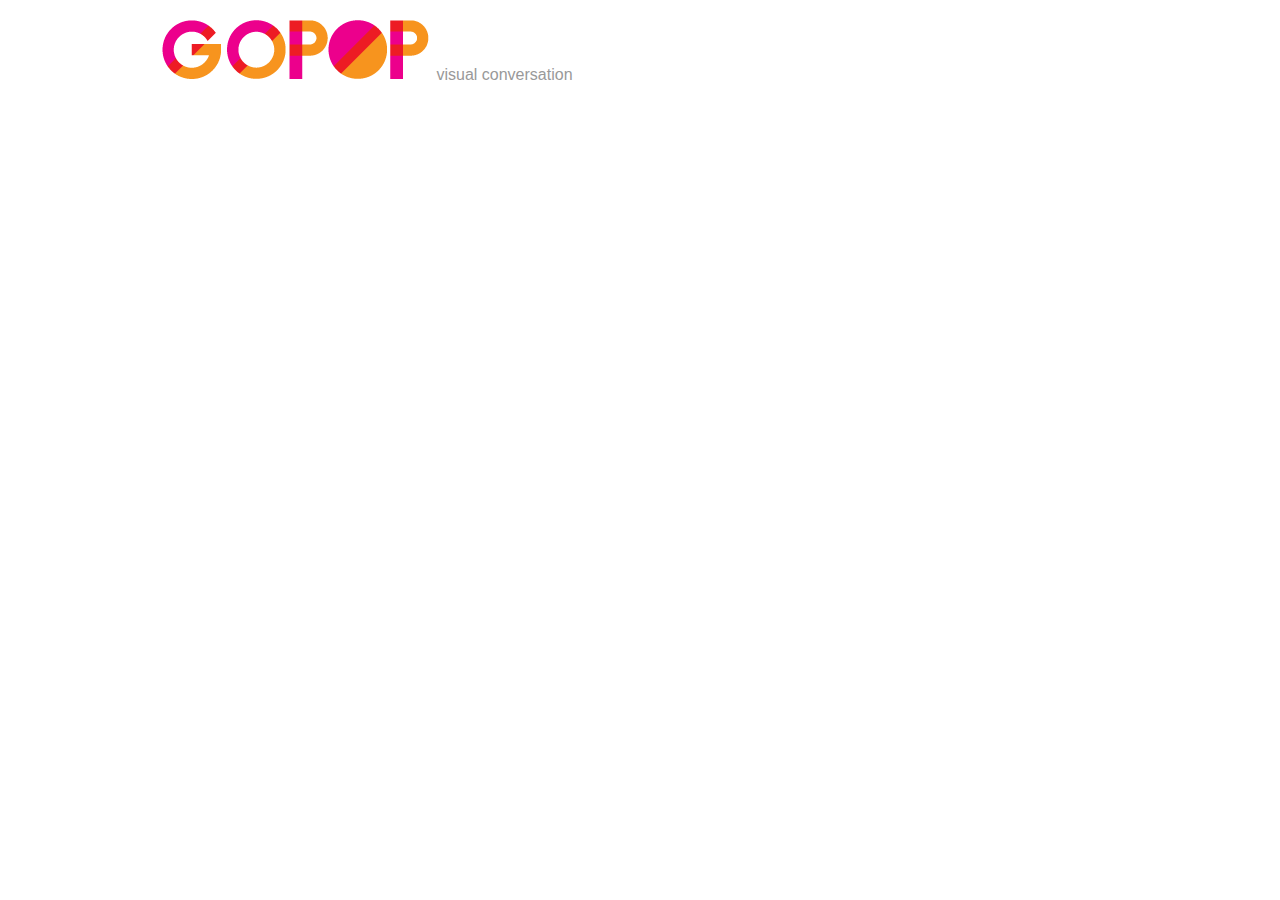
<file: chain.html>
<!DOCTYPE html>
<!--[if lt IE 7]>      <html class="no-js lt-ie9 lt-ie8 lt-ie7"> <![endif]-->
<!--[if IE 7]>         <html class="no-js lt-ie9 lt-ie8"> <![endif]-->
<!--[if IE 8]>         <html class="no-js lt-ie9"> <![endif]-->
<!--[if gt IE 8]><!--> <html class="no-js"> <!--<![endif]-->
    <head>
        <meta charset="utf-8">
        <meta http-equiv="X-UA-Compatible" content="IE=edge">
        <title>GoPop</title>
        <meta name="description" content="">
        <meta name="viewport" content="width=device-width, initial-scale=1">

        <!-- Place favicon.ico and apple-touch-icon.png in the root directory -->

        <link rel="stylesheet" href="css/style.css">
        <script src="js/vendor/modernizr-2.6.2.min.js"></script>
    </head>
    <body>
        <div class="wrapper post-chain-wrapper">
            <header>
                <div class="container">
                    <a href="http://gopop.co"><img class="head-logo" src="images/gopop-logo-60.png"/></a>
                    <span class="tagline">visual conversation</span>
                </div>
            </header>

            <div id="chain-wrapper">
                <ul></ul>
            </div>

        </div>

        <script src="//ajax.googleapis.com/ajax/libs/jquery/1.10.2/jquery.min.js"></script>
        <script>window.jQuery || document.write('<script src="js/vendor/jquery-1.10.2.min.js"><\/script>')</script>
        <script src="js/vendor/underscore.js"></script>
        <script src="js/vendor/backbone.js"></script>
        <script src="js/gopop-chain.js"></script>

        <!-- HTML Templates -->
        <script id="post-chain-template" type="text/x-underscore-template">
            <div class="chain-post-wrapper">

                <div class="post-player">
                    <div class="post-animated-image">
                        <img src="<%= model.get('cover_image') %>"/>
                    </div>
                    <div class="post-overlay"></div>
                </div><!-- post-player -->

            </div> <!-- .post-wrapper -->
        </script>

    </body>
</html>
</file>
<file: css/style.css>
/*! normalize.css v1.1.3 | MIT License | git.io/normalize */
/* ==========================================================================
   HTML5 display definitions
   ========================================================================== */
/**
 * Correct `block` display not defined in IE 6/7/8/9 and Firefox 3.
 */
article,
aside,
details,
figcaption,
figure,
footer,
header,
hgroup,
main,
nav,
section,
summary {
  display: block;
}
/**
 * Correct `inline-block` display not defined in IE 6/7/8/9 and Firefox 3.
 */
audio,
canvas,
video {
  display: inline-block;
  *display: inline;
  *zoom: 1;
}
/**
 * Prevent modern browsers from displaying `audio` without controls.
 * Remove excess height in iOS 5 devices.
 */
audio:not([controls]) {
  display: none;
  height: 0;
}
/**
 * Address styling not present in IE 7/8/9, Firefox 3, and Safari 4.
 * Known issue: no IE 6 support.
 */
[hidden] {
  display: none;
}
/* ==========================================================================
   Base
   ========================================================================== */
/**
 * 1. Correct text resizing oddly in IE 6/7 when body `font-size` is set using
 *    `em` units.
 * 2. Prevent iOS text size adjust after orientation change, without disabling
 *    user zoom.
 */
html {
  font-size: 100%;
  /* 1 */
  -ms-text-size-adjust: 100%;
  /* 2 */
  -webkit-text-size-adjust: 100%;
  /* 2 */
}
/**
 * Address `font-family` inconsistency between `textarea` and other form
 * elements.
 */
html,
button,
input,
select,
textarea {
  font-family: sans-serif;
}
/**
 * Address margins handled incorrectly in IE 6/7.
 */
body {
  margin: 0;
}
/* ==========================================================================
   Links
   ========================================================================== */
/**
 * Address `outline` inconsistency between Chrome and other browsers.
 */
a:focus {
  outline: thin dotted;
}
/**
 * Improve readability when focused and also mouse hovered in all browsers.
 */
a:active,
a:hover {
  outline: 0;
}
/* ==========================================================================
   Typography
   ========================================================================== */
/**
 * Address font sizes and margins set differently in IE 6/7.
 * Address font sizes within `section` and `article` in Firefox 4+, Safari 5,
 * and Chrome.
 */
h1 {
  font-size: 2em;
  margin: 0.67em 0;
}
h2 {
  font-size: 1.5em;
  margin: 0.83em 0;
}
h3 {
  font-size: 1.17em;
  margin: 1em 0;
}
h4 {
  font-size: 1em;
  margin: 1.33em 0;
}
h5 {
  font-size: 0.83em;
  margin: 1.67em 0;
}
h6 {
  font-size: 0.67em;
  margin: 2.33em 0;
}
/**
 * Address styling not present in IE 7/8/9, Safari 5, and Chrome.
 */
abbr[title] {
  border-bottom: 1px dotted;
}
/**
 * Address style set to `bolder` in Firefox 3+, Safari 4/5, and Chrome.
 */
b,
strong {
  font-weight: bold;
}
blockquote {
  margin: 1em 40px;
}
/**
 * Address styling not present in Safari 5 and Chrome.
 */
dfn {
  font-style: italic;
}
/**
 * Address differences between Firefox and other browsers.
 * Known issue: no IE 6/7 normalization.
 */
hr {
  -moz-box-sizing: content-box;
  box-sizing: content-box;
  height: 0;
}
/**
 * Address styling not present in IE 6/7/8/9.
 */
mark {
  background: #ff0;
  color: #000;
}
/**
 * Address margins set differently in IE 6/7.
 */
p,
pre {
  margin: 1em 0;
}
/**
 * Correct font family set oddly in IE 6, Safari 4/5, and Chrome.
 */
code,
kbd,
pre,
samp {
  font-family: monospace, serif;
  _font-family: 'courier new', monospace;
  font-size: 1em;
}
/**
 * Improve readability of pre-formatted text in all browsers.
 */
pre {
  white-space: pre;
  white-space: pre-wrap;
  word-wrap: break-word;
}
/**
 * Address CSS quotes not supported in IE 6/7.
 */
q {
  quotes: none;
}
/**
 * Address `quotes` property not supported in Safari 4.
 */
q:before,
q:after {
  content: '';
  content: none;
}
/**
 * Address inconsistent and variable font size in all browsers.
 */
small {
  font-size: 80%;
}
/**
 * Prevent `sub` and `sup` affecting `line-height` in all browsers.
 */
sub,
sup {
  font-size: 75%;
  line-height: 0;
  position: relative;
  vertical-align: baseline;
}
sup {
  top: -0.5em;
}
sub {
  bottom: -0.25em;
}
/* ==========================================================================
   Lists
   ========================================================================== */
/**
 * Address margins set differently in IE 6/7.
 */
dl,
menu,
ol,
ul {
  margin: 1em 0;
}
dd {
  margin: 0 0 0 40px;
}
/**
 * Address paddings set differently in IE 6/7.
 */
menu,
ol,
ul {
  padding: 0 0 0 40px;
}
/**
 * Correct list images handled incorrectly in IE 7.
 */
nav ul,
nav ol {
  list-style: none;
  list-style-image: none;
}
/* ==========================================================================
   Embedded content
   ========================================================================== */
/**
 * 1. Remove border when inside `a` element in IE 6/7/8/9 and Firefox 3.
 * 2. Improve image quality when scaled in IE 7.
 */
img {
  border: 0;
  /* 1 */
  -ms-interpolation-mode: bicubic;
  /* 2 */
}
/**
 * Correct overflow displayed oddly in IE 9.
 */
svg:not(:root) {
  overflow: hidden;
}
/* ==========================================================================
   Figures
   ========================================================================== */
/**
 * Address margin not present in IE 6/7/8/9, Safari 5, and Opera 11.
 */
figure {
  margin: 0;
}
/* ==========================================================================
   Forms
   ========================================================================== */
/**
 * Correct margin displayed oddly in IE 6/7.
 */
form {
  margin: 0;
}
/**
 * Define consistent border, margin, and padding.
 */
fieldset {
  border: 1px solid #c0c0c0;
  margin: 0 2px;
  padding: 0.35em 0.625em 0.75em;
}
/**
 * 1. Correct color not being inherited in IE 6/7/8/9.
 * 2. Correct text not wrapping in Firefox 3.
 * 3. Correct alignment displayed oddly in IE 6/7.
 */
legend {
  border: 0;
  /* 1 */
  padding: 0;
  white-space: normal;
  /* 2 */
  *margin-left: -7px;
  /* 3 */
}
/**
 * 1. Correct font size not being inherited in all browsers.
 * 2. Address margins set differently in IE 6/7, Firefox 3+, Safari 5,
 *    and Chrome.
 * 3. Improve appearance and consistency in all browsers.
 */
button,
input,
select,
textarea {
  font-size: 100%;
  /* 1 */
  margin: 0;
  /* 2 */
  vertical-align: baseline;
  /* 3 */
  *vertical-align: middle;
  /* 3 */
}
/**
 * Address Firefox 3+ setting `line-height` on `input` using `!important` in
 * the UA stylesheet.
 */
button,
input {
  line-height: normal;
}
/**
 * Address inconsistent `text-transform` inheritance for `button` and `select`.
 * All other form control elements do not inherit `text-transform` values.
 * Correct `button` style inheritance in Chrome, Safari 5+, and IE 6+.
 * Correct `select` style inheritance in Firefox 4+ and Opera.
 */
button,
select {
  text-transform: none;
}
/**
 * 1. Avoid the WebKit bug in Android 4.0.* where (2) destroys native `audio`
 *    and `video` controls.
 * 2. Correct inability to style clickable `input` types in iOS.
 * 3. Improve usability and consistency of cursor style between image-type
 *    `input` and others.
 * 4. Remove inner spacing in IE 7 without affecting normal text inputs.
 *    Known issue: inner spacing remains in IE 6.
 */
button,
html input[type="button"],
input[type="reset"],
input[type="submit"] {
  -webkit-appearance: button;
  /* 2 */
  cursor: pointer;
  /* 3 */
  *overflow: visible;
  /* 4 */
}
/**
 * Re-set default cursor for disabled elements.
 */
button[disabled],
html input[disabled] {
  cursor: default;
}
/**
 * 1. Address box sizing set to content-box in IE 8/9.
 * 2. Remove excess padding in IE 8/9.
 * 3. Remove excess padding in IE 7.
 *    Known issue: excess padding remains in IE 6.
 */
input[type="checkbox"],
input[type="radio"] {
  box-sizing: border-box;
  /* 1 */
  padding: 0;
  /* 2 */
  *height: 13px;
  /* 3 */
  *width: 13px;
  /* 3 */
}
/**
 * 1. Address `appearance` set to `searchfield` in Safari 5 and Chrome.
 * 2. Address `box-sizing` set to `border-box` in Safari 5 and Chrome
 *    (include `-moz` to future-proof).
 */
input[type="search"] {
  -webkit-appearance: textfield;
  /* 1 */
  -moz-box-sizing: content-box;
  -webkit-box-sizing: content-box;
  /* 2 */
  box-sizing: content-box;
}
/**
 * Remove inner padding and search cancel button in Safari 5 and Chrome
 * on OS X.
 */
input[type="search"]::-webkit-search-cancel-button,
input[type="search"]::-webkit-search-decoration {
  -webkit-appearance: none;
}
/**
 * Remove inner padding and border in Firefox 3+.
 */
button::-moz-focus-inner,
input::-moz-focus-inner {
  border: 0;
  padding: 0;
}
/**
 * 1. Remove default vertical scrollbar in IE 6/7/8/9.
 * 2. Improve readability and alignment in all browsers.
 */
textarea {
  overflow: auto;
  /* 1 */
  vertical-align: top;
  /* 2 */
}
/* ==========================================================================
   Tables
   ========================================================================== */
/**
 * Remove most spacing between table cells.
 */
table {
  border-collapse: collapse;
  border-spacing: 0;
}
.wrapper {
  width: 960px;
  margin: 20px auto 50px auto;
}
header {
  margin-bottom: 20px;
}
header .tagline {
  color: #999;
  font-weight: lighter;
}
.clearfix:after {
  content: "";
  display: table;
  clear: both;
}
.post-wrapper {
  width: 960px;
  height: 480px;
  outline: 1px solid #ccc;
  background-color: white;
}
.post-wrapper .left-square,
.post-wrapper .right-square {
  float: left;
  height: 100%;
  width: 50%;
}
.post-wrapper .inner-wrapper {
  padding: 20px;
  height: calc(100% - 40px);
  position: relative;
}
.post-wrapper .user-banner:after {
  content: "";
  display: table;
  clear: both;
}
.post-wrapper .user-banner:after {
  content: "";
  display: table;
  clear: both;
}
.post-wrapper .user-banner:after {
  content: "";
  display: table;
  clear: both;
}
.post-wrapper .user-banner .user-profile-image,
.post-wrapper .user-banner .user-username {
  float: left;
}
.post-wrapper .user-banner .user-username {
  font-size: 30px;
  margin-left: 20px;
  font-weight: lighter;
}
.post-caption {
  padding: 20px 0;
  color: #444;
}
.social-links {
  position: absolute;
  bottom: 20px;
  right: 20px;
}
.social-links:after {
  content: "";
  display: table;
  clear: both;
}
.social-links:after {
  content: "";
  display: table;
  clear: both;
}
.social-links:after {
  content: "";
  display: table;
  clear: both;
}
.social-links ul {
  margin: 0;
  padding: 0;
  list-style: none;
}
.social-links ul li {
  float: left;
  margin-right: 10px;
}
.post-player {
  width: 480px;
  height: 480px;
  background-color: #dddddd;
}
.post-player .post-animated-image,
.post-player .post-overlay {
  width: 100%;
  height: 100%;
}
.post-player .post-animated-image img {
  height: 100%;
  width: 100%;
}
.user-profile-image {
  height: 75px;
  width: 75px;
  background: #ddd;
  border-radius: 100%;
}
.clearfix:after {
  content: "";
  display: table;
  clear: both;
}
.clearfix:after {
  content: "";
  display: table;
  clear: both;
}
.user-page-wrapper .user-banner {
  margin-bottom: 20px;
}
.user-page-wrapper .user-banner:after {
  content: "";
  display: table;
  clear: both;
}
.user-page-wrapper .user-banner:after {
  content: "";
  display: table;
  clear: both;
}
.user-page-wrapper .user-banner:after {
  content: "";
  display: table;
  clear: both;
}
.user-page-wrapper .user-banner .user-profile-image {
  float: left;
  margin-right: 20px;
}
.user-page-wrapper .user-banner .user-username {
  font-size: 30px;
  font-weight: lighter;
}
.user-page-wrapper .user-banner .user-fullname {
  color: #999;
  font-weight: lighter;
}
.user-page-wrapper .post-grid-wrapper:after {
  content: "";
  display: table;
  clear: both;
}
.user-page-wrapper .post-grid-wrapper:after {
  content: "";
  display: table;
  clear: both;
}
.user-page-wrapper .post-grid-wrapper:after {
  content: "";
  display: table;
  clear: both;
}
.user-page-wrapper .post-grid-wrapper ul {
  list-style: none;
  margin: 0;
  padding: 0;
}
.user-page-wrapper .post-grid-wrapper ul .post-grid-square {
  height: 160px;
  width: 160px;
  background-color: #FF00FF;
  float: left;
  position: relative;
}
.user-page-wrapper .post-grid-wrapper ul .post-grid-square .post-grid-internal {
  height: 100%;
  width: 100%;
  position: absolute;
  top: 0;
  left: 0;
}
.post-overlay {
  position: fixed;
  height: 100%;
  width: 100%;
  top: 0;
  left: 0;
  z-index: 999;
}
.post-overlay .close-overlay {
  height: 100%;
  width: 100%;
  display: block;
  position: absolute;
  z-index: 1;
  background-color: rgba(255, 255, 255, 0.7);
}
.post-overlay .overlay-post-wrapper {
  height: 480px;
  width: 960px;
  margin: auto;
  top: 0;
  left: 0;
  right: 0;
  bottom: 0;
  position: absolute;
  z-index: 2;
}
#chain-wrapper ul {
  margin: 0;
  padding: 0;
  list-style: none;
  white-space: nowrap;
  overflow-x: scroll;
  overflow-y: hidden;
}
#chain-wrapper ul li {
  display: inline-block;
}
#chain-wrapper ul li div {
  position: relative;
}
@media only screen and (max-device-width: 480px) {
  .wrapper {
    width: 100%;
  }
  .head-logo {
    width: 50%;
  }
  .user-banner {
    padding: 20px;
  }
  .post-overlay .overlay-post-wrapper,
  .post-wrapper {
    width: 100%;
    outline: none;
  }
  .post-overlay .overlay-post-wrapper .left-square,
  .post-wrapper .left-square,
  .post-overlay .overlay-post-wrapper .right-square,
  .post-wrapper .right-square {
    width: 100%;
    height: auto;
  }
  .post-overlay .overlay-post-wrapper .right-square .inner-wrapper .user-banner,
  .post-wrapper .right-square .inner-wrapper .user-banner {
    padding: 0px;
  }
  .post-overlay .overlay-post-wrapper .post-player,
  .post-wrapper .post-player {
    width: 100%;
    height: auto;
  }
}
</file>
